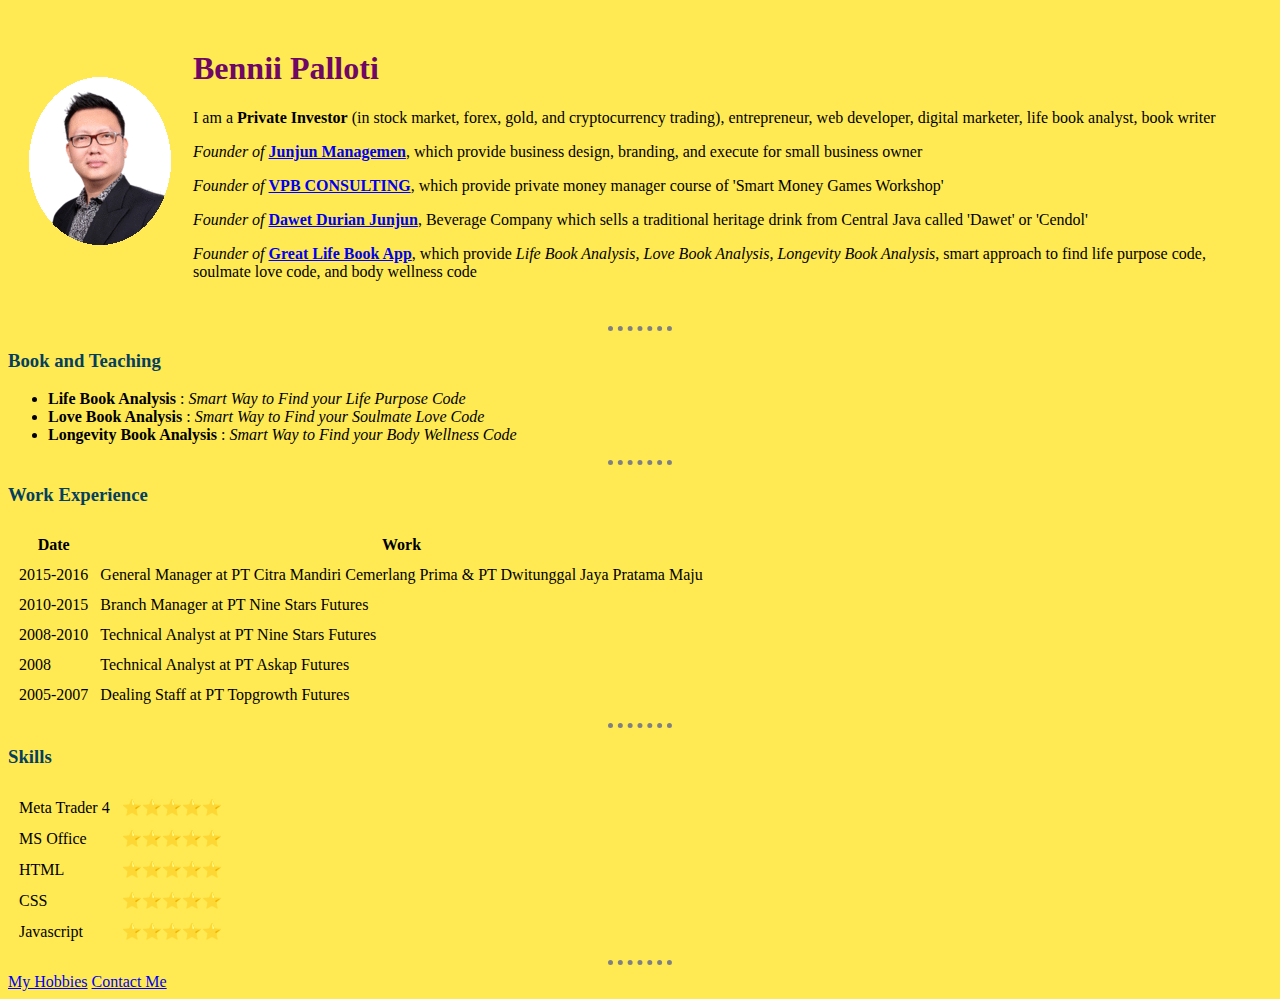
<file: index.html>
<!DOCTYPE html>
<html lang="en" dir="ltr">

<head>
  <meta charset="utf-8">
  <title>♓Ask Bennii Palloti</title>

<link rel="stylesheet" href="css/style.css">
</head>

<body>

  <table cellspacing=" 20">
    <tr>
      <td><img src="image/pic 3.gif" alt="Bennii Palloti Profile"></td>
      <td>
        <h1 size="20">Bennii Palloti</h1>
        <p>I am a <strong>Private Investor</strong> (in stock market, forex, gold, and cryptocurrency trading), entrepreneur, web developer, digital marketer, life book analyst, book writer</p>
        <p><em>Founder of </em> <strong><a href="https://www.facebook.com/junjunmanagemen">Junjun Managemen</a></strong>, which provide business design, branding, and execute for small business owner </p>
        <p><em>Founder of </em> <strong><a href="http://www.vpbconsulting.com/">VPB CONSULTING</a></strong>, which provide private money manager course of 'Smart Money Games Workshop' </p>
        <p><em>Founder of </em> <strong><a href="https://www.instagram.com/dawetjunjun/">Dawet Durian Junjun</a></strong>, Beverage Company which sells a traditional heritage drink from Central Java called 'Dawet' or 'Cendol' </p>
        <p><em>Founder of </em> <strong><a href="https://www.instagram.com/lifebook.analysis/">Great Life Book App</a></strong>, which provide <em>Life Book Analysis, Love Book Analysis, Longevity Book Analysis</em>, smart approach to find life
          purpose
          code, soulmate love code, and body wellness code</p>
      </td>
    </tr>

  </table>

  <hr>
  <h3><strong>Book and Teaching</strong></h3>
  <ul>
    <li><strong>Life Book Analysis</strong> : <em>Smart Way to Find your Life Purpose Code</em></li>
    <li><strong>Love Book Analysis</strong> : <em>Smart Way to Find your Soulmate Love Code</em></li>
    <li><strong>Longevity Book Analysis</strong> : <em>Smart Way to Find your Body Wellness Code</em></li>
  </ul>
  <hr>
  <h3>Work Experience</h3>
  <table cellspacing="10">
    <thead>
      <tr>
        <th>Date</th>
        <th>Work</th>
      </tr>

    </thead>

    <tbody>
      <tr>
        <td>2015-2016</td>
        <td>General Manager at PT Citra Mandiri Cemerlang Prima & PT Dwitunggal Jaya Pratama Maju</td>
      </tr>

      <tr>
        <td>2010-2015</td>
        <td>Branch Manager at PT Nine Stars Futures</td>
      </tr>
      <tr>
        <td>2008-2010</td>
        <td>Technical Analyst at PT Nine Stars Futures</td>
      </tr>
      <tr>
        <td>2008</td>
        <td>Technical Analyst at PT Askap Futures</td>
      </tr>
      <tr>
        <td>2005-2007</td>
        <td>Dealing Staff at PT Topgrowth Futures</td>
      </tr>
    </tbody>

    <tfoot>

    </tfoot>
  </table>
  <hr>
  <h3>Skills</h3>
  <table cellspacing="10">

    <tr>
      <td>Meta Trader 4</td>
      <td>⭐⭐⭐⭐⭐</td>
    </tr>
    <tr>
      <td>MS Office</td>
      <td>⭐⭐⭐⭐⭐</td>
    </tr>
    <tr>
      <td>HTML</td>
      <td>⭐⭐⭐⭐⭐</td>
    </tr>
    <tr>
      <td>CSS</td>
      <td>⭐⭐⭐⭐⭐</td>
    </tr>
    <tr>
      <td>Javascript</td>
      <td>⭐⭐⭐⭐⭐</td>
    </tr>

  </table>


  <hr>
  <a href="hobbies.html">My Hobbies</a>
  <a href="contact-me.html">Contact Me</a>


</body>

</html>
</file>
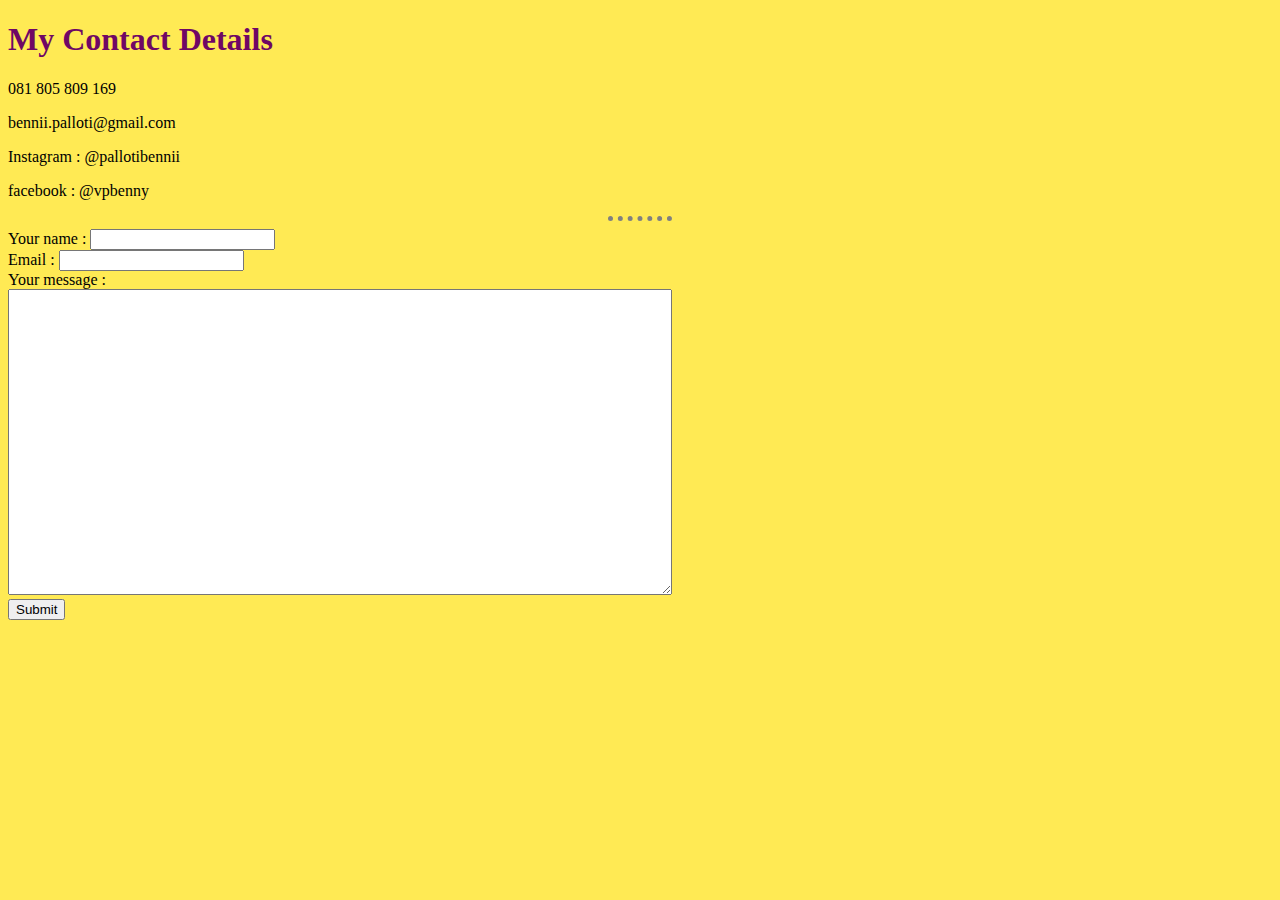
<file: contact-me.html>
<!DOCTYPE html>
<html lang="en" dir="ltr">

<head>
  <meta charset="utf-8">
  <title>♓Contact Me</title>
  <link rel="stylesheet" href="css/style.css">

</head>

<body>
  <h1><strong>My Contact Details</strong></h1>
    <p>081 805 809 169</p>
    <p>bennii.palloti@gmail.com</p>
    <p>Instagram : @pallotibennii</p>
    <p>facebook : @vpbenny</p>
<hr>
  <form action="mailto:bennii.palloti@gmail.com" method="post" enctype="text/plain">
    <label>Your name :</label>
      <input type="text" name="" value="">
      <br>
    <label>Email : </label>
      <input type="email" name="" value="">
      <br>
    <label>Your message :</label><br>
      <textarea name="name" rows="20" cols="80"></textarea><br>
      <input type="submit" name="">


    </form>

</body>

</html>
</file>
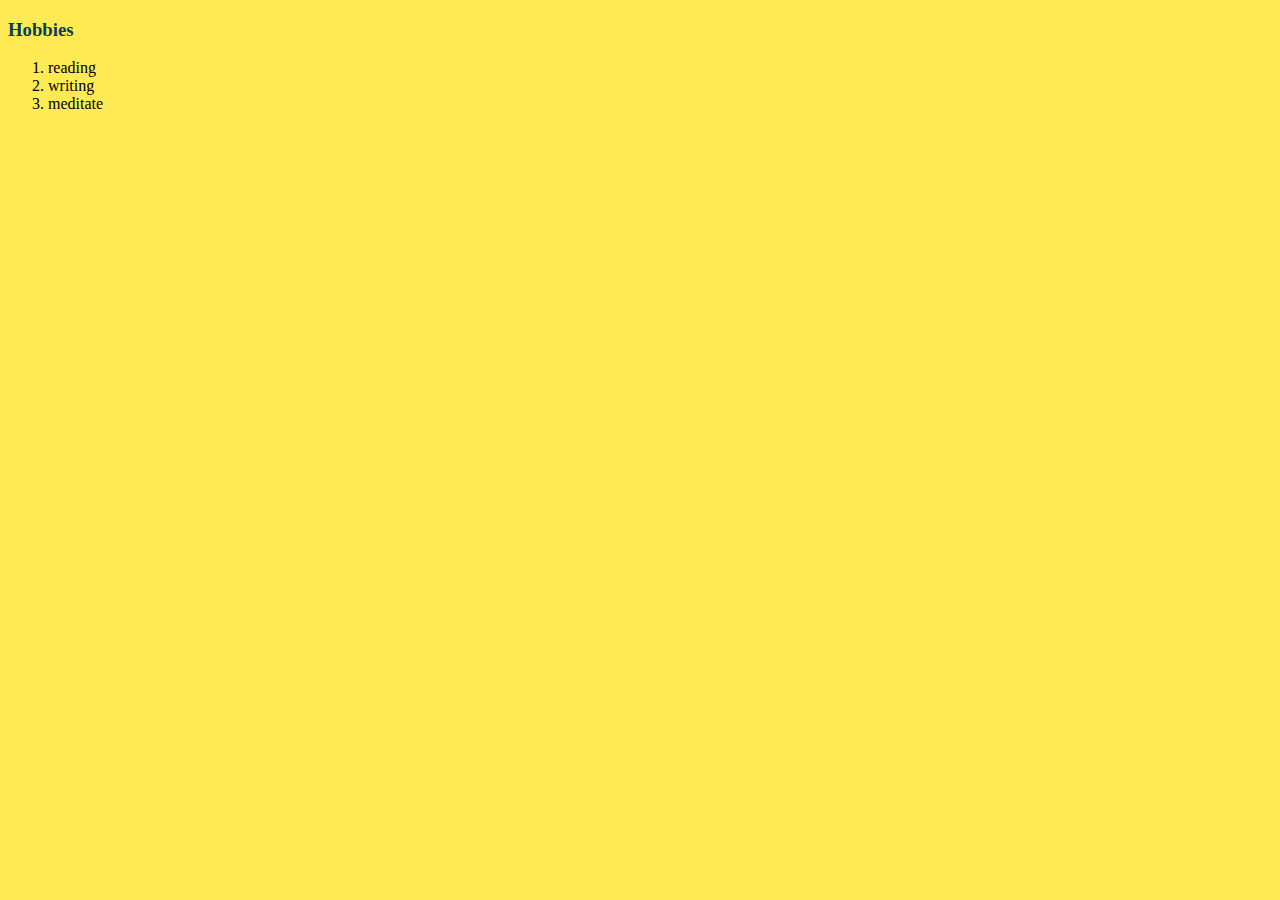
<file: hobbies.html>
<!DOCTYPE html>
<html lang="en" dir="ltr">
  <head>
    <meta charset="utf-8">
    <title>♓My Hobbies</title>
    <link rel="stylesheet" href="css/style.css">

  </head>
  <body>
    <h3><strong>Hobbies</strong></h3>
    <ol>
      <li>reading</li>
      <li>writing</li>
      <li>meditate</li>
    </ol>
  </body>
</html>
</file>
<file: css/style.css>
body {
    background-color: #ffea54;
  }

    hr{
      background-color: #ffea54;
      border-style: none;
      border-top-style: dotted;
      border-color: grey;
      border-width:5px;
      width: 5%;
    }

h1 {
  color : #6f0765;

}

h3 {
    color : #053f5e;
}
</file>
